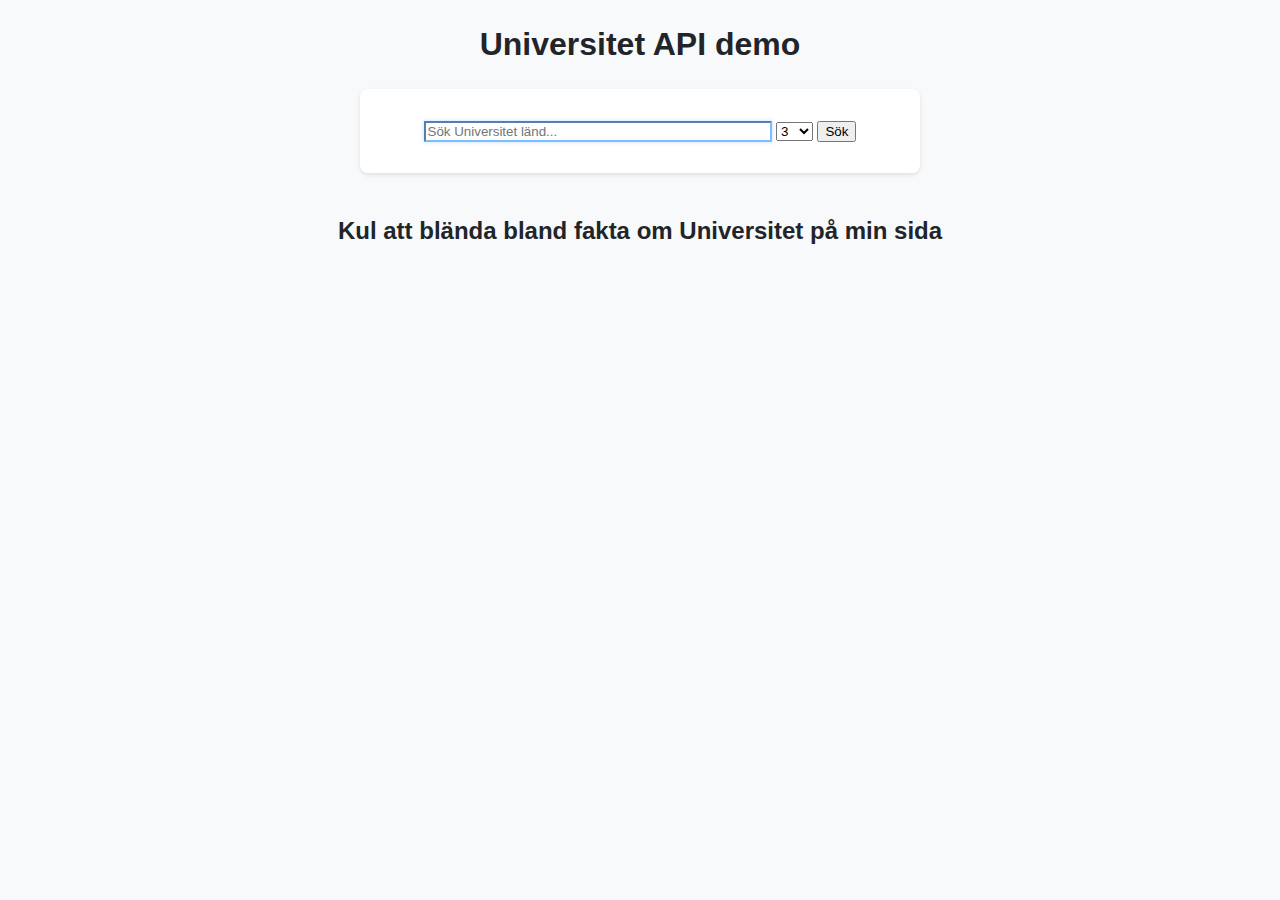
<file: index.html>
<!DOCTYPE html>
<html lang="sv">
<head>
    <meta charset="UTF-8">
    <meta name="viewport" content="width=device-width, initial-scale=1.0">
    <title>Min Universitysamling</title>
    <link rel="stylesheet" href="style.css" />
    <script src="script.js" defer></script>  
  


</head>
<body>
    <header>
        <h1>Universitet API demo</h1>
        <form id="search-form">
            <input type="text" id="searchInput" class="searchName" placeholder="Sök Universitet länd..." required />
            <select id="results-count">
                <option value="3">3</option>
                <option value="9">9</option>
                <option value="12">12</option>
                <option value="15">15</option>
                <option value="30">30</option><!--${alpha_two_code}-->
            </select>
            <button type="submit" id="btnSearch">Sök</button>
        </form>
    </header>
    <main>
        <section id="universities-container">
        </section>

    <footer>
      
      </div>
        <h2>Kul att blända bland fakta om Universitet på min sida</h2>
    </footer>
</body>
</html>
</file>
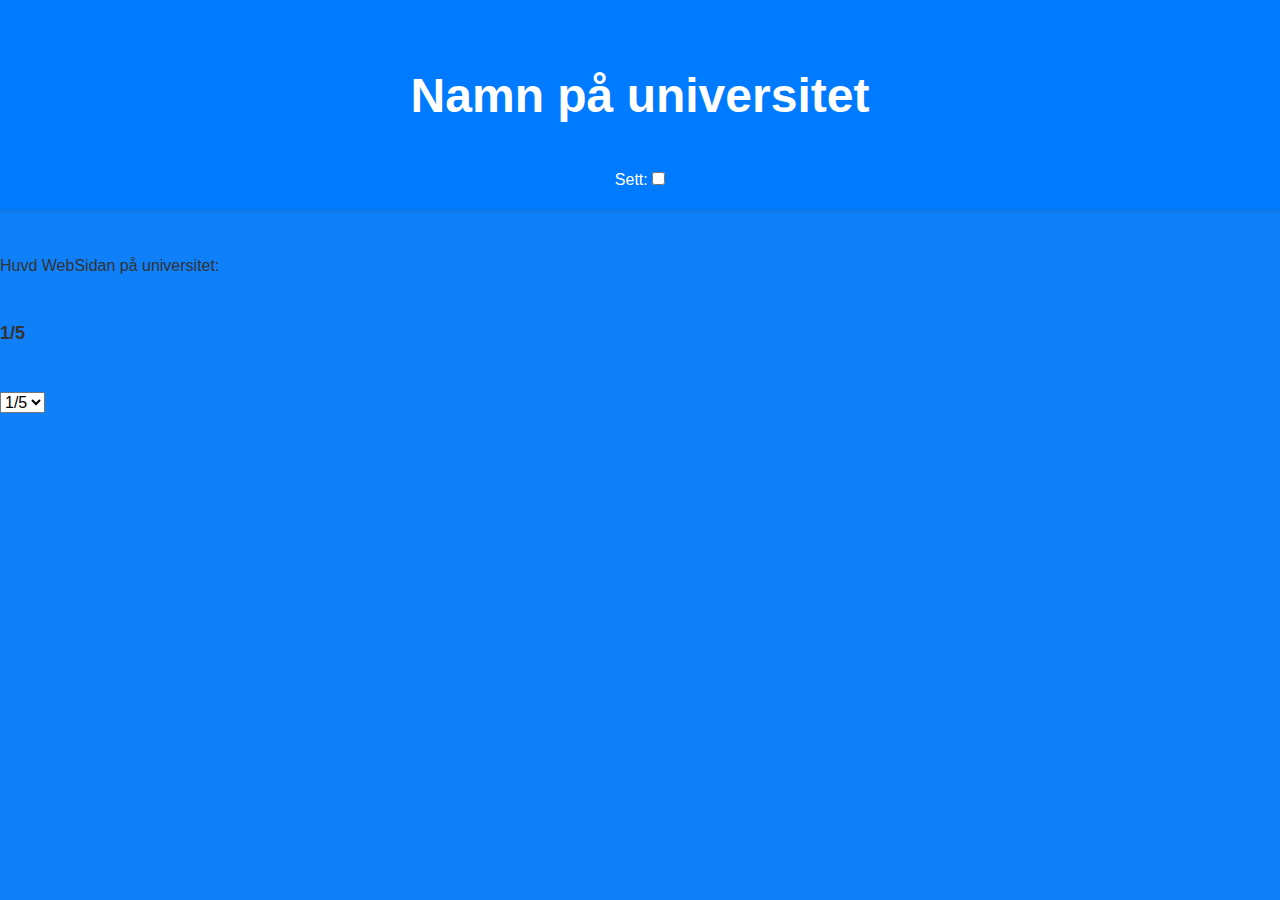
<file: universityView.html>
<!DOCTYPE html>
<html lang="sv">

<head>
    <meta charset="UTF-8">
    <meta name="viewport" content="width=device-width, initial-scale=1.0">
    <title>Min Universitysamling</title>
    <link rel="stylesheet" href="styles.css" />
    <script src="universityView.js" defer></script>
</head>

<body>
    <header>
        <h1 id="header-title">Namn på universitet</h1>
        <label for="seen">
            Sett:
            <input type="checkbox" name="seenCheckbox" id="seen">
        </label>
    </header>
    <main>
        <img id="university-image">
        <p id="university-rtRating"></p>
        <h4>Huvd WebSidan på universitet:</h4>
        <p id="university-description"></p>
        <p id="university-rating">1/5</p>
        <select id="university-rating-select">
            <option value="1">1/5</option>
            <option value="2">2/5</option>
            <option value="3">3/5</option>
            <option value="4">4/5</option>
            <option value="5">5/5</option>
        </select>
    </main>
</body>

</html>
</file>
<file: style.css>
@import url('https://fonts.googleapis.com/css2?family=Inter:ital,opsz,wght@0,14..32,100..900;1,14..32,100..900&display=swap');

body {
    margin: 0;
    background-color: rgb(9, 27, 36);
    color: white;
    font-family: "Inter", serif;
}
header {
    text-align: center;
}
main {
    display: flex;
    justify-content: center;
    flex-direction: column;
}
#movies-container {
    display: flex;
    flex-wrap: wrap;
    justify-content: center;
    gap: 1rem;

    article {
        background-color: black;
        color: white;
        width: fit-content;
        padding: 1rem;
        cursor: pointer;
        border-radius: 2px;
        &:hover {
            transform: scale(1.03);
            transition: transform 0.2s;
        }

        figure {
            margin: 0;
            height: 350px;
            width: 250px;
            background-position: center;
            background-size: cover;
            background-repeat: no-repeat;

            p {
                margin: 0;

                .rt-score {
                    background-color: rgb(18, 18, 18);
                    color: white;

                }

            }
        }
        h3 {
            max-width: 250px;
        }
    }
}
body {
    font-family: Arial, sans-serif;
   
    line-height: 1.5;
    background-color: #f8f9fa;
    color: #212529;
}

h1, h2 {
    text-align: center;
    margin-top: 20px;
}

form {
    max-width: 500px;
    margin: 20px auto;
    padding: 20px;
    background: #fff;
    border-radius: 8px;
    box-shadow: 0 2px 4px rgba(0, 0, 0, 0.1);
}

fieldset {
    
    margin-bottom: 15px;
}

legend {
    font-weight: bold;
    margin-bottom: 10px;
    font-size: 1.1rem;
}

label {
    display: block;
    margin-bottom: 5px;
    font-weight: bold;
}

input[type="text"],
input[type="email"],
input[type="tel"],

input:focus {
    outline: none;
    border-color: #80bdff;
    box-shadow: 0 0 4px rgba(0, 123, 255, 0.25);
}




/* Anpassning för större skärmar */
@media (min-width: 768px) {
    form {
        padding: 30px;
    }

    label {
        display: inline-block;
        width: 150px;
        text-align: right;
        margin-right: 10px;
    }

    input {
        width: calc(100% - 160px);
        display: inline-block;
    }

   
}
</file>
<file: styles.css>
@import url('https://fonts.googleapis.com/css2?family=Inter:ital,opsz,wght@0,14..32,100..900;1,14..32,100..900&display=swap');
/* makes sizing simpler */
*,
*::before,
*::after {
    box-sizing: border-box;
}

/* remove default spacing */
/* force styling of type through styling, rather than elements */
* {
    margin: 0;
    padding: 0;
    font: inherit;
}

/* min body height */
body {
    min-height: 100vh;
}

/* responsive images/videos */
img,
picture,
figure,
svg,
video {
    display: block;
    max-width: 100%;
}

/* make headings wrap better */

h2,
h3,
h4,
h5,
h6 {
    text-wrap: balance;
    margin-bottom: 3rem;
}

p,
li,
figcaption {
    text-wrap: pretty;
    max-width: auto;  
     margin-bottom: 3rem; 
     font-weight: bolder;
      font-size: large;
}

h1 {
      
   padding: 3rem 3rem;
.universityName {
    line-height: 3rem;
    margin-bottom: 3rem;
    color: rgb(224, 236, 236);
    font-size: xx-large;
    text-align: center;
    height: 16rem;
    width: 16rem;
}
}
:root {
    /* light */
    --clr-BGCbody: #fcfafa;
    --clr-Cbody: #0c0c0c;


    /* dark */
    --clr-darkBGCbody: #000000;
    --clr-darkCbody: #f3f5f8;

}

body {
    font-family: "Inter", serif;
    background-color: var(--clr-BGCbody);
    color: var(--clr-Cbody);
}


@media (prefers-color-scheme: dark) {
    html {
        color-scheme: dark light;
    }

    body {
        background-color: var(--clr-darkBGCbody);
        color: var(--clr-darkCbody);
    }
}

#universities-container {
    display: grid;
    grid-template-columns: 1fr 1fr 1fr;
    gap: 1rem;
    padding-left: 4rem;
    padding-right: 4rem;
    padding-top: 2rem;
   padding-bottom: 2rem;
  margin-left: 4rem;
  margin-right: 4rem;
    background-color: white;
text-align: center;
    gap: 1rem;
    justify-content: center;

}

    article {
        display: grid;
        grid-template-columns: 1fr;
        background-color: black;
        color: white;
      
        padding: 1rem;
        cursor: pointer;
        border-radius: 35px;
        &:hover {
            transform: scale(1.03);
            transition: transform 0.2s;
        }

        figure {
            margin: 0;
            height: 50px;
            width: 50px;
            background-position: center;
            background-size: cover;
            background-repeat: no-repeat;

            p {
                margin: 0;

                .universityName{
                    background-color: rgb(18, 18, 18);
                    color: white;

                }

            }
        }
        h2,
        p {
            max-width: 15rem;
            text-wrap: balance;
        }
    }

/* إعدادات عامة */
body {
    font-family: 'Playwrite VN', Arial, sans-serif;
    background-color: #f4f4f4;
    margin: 0;
    padding: 0;
    color: #333;
    background-color: #1080f8;

}

header {
    background-color: #007bff;
    color: rgb(255, 255, 255);
    text-align: center;
    padding: 20px 10px;
    box-shadow: 0 2px 5px rgba(0, 0, 0, 0.1);
}
footer {
    color: rgb(255, 255, 255);
    text-align: center;
    padding: 20px 10px;
    box-shadow: 0 2px 5px rgba(0, 0, 0, 0.1);  
}

header h1 {
    margin: 0;
    font-size: 48px;
    font-weight: bold;

}

header div span {
    font-size: 16px;
    font-weight: 300;
    margin: 0 10px;
}

.page-buttons {
    font-family: Arial, Helvetica, sans-serif;
    display: flex;
    flex-flow: row;
    justify-content: space-between;
    align-items: center;
    background: #f9f9f9;
    padding: 10px;
    margin: 5px 0;
    border: 1px solid #5171cf;
    border-radius: 5px;
    transition: background-color 0.3s ease;
    background-color: transparent;

}




/*الأزرار */
.ppBtn {
    background-color: #4499f4;
    margin-right: 5px;
    color: white;
    border: none;
    padding: 5px 10px;
    border-radius: 5px;
    cursor: pointer;
}

.ppBtn:hover {
    background-color: #0056b3;
}

.npBtn {
    background-color: #dc3545;
    color: white;
    border: none;
    padding: 5px 10px;
    border-radius: 5px;
    cursor: pointer;
}

.npBtn:hover {
    background-color: #c82333;
}
</file>
